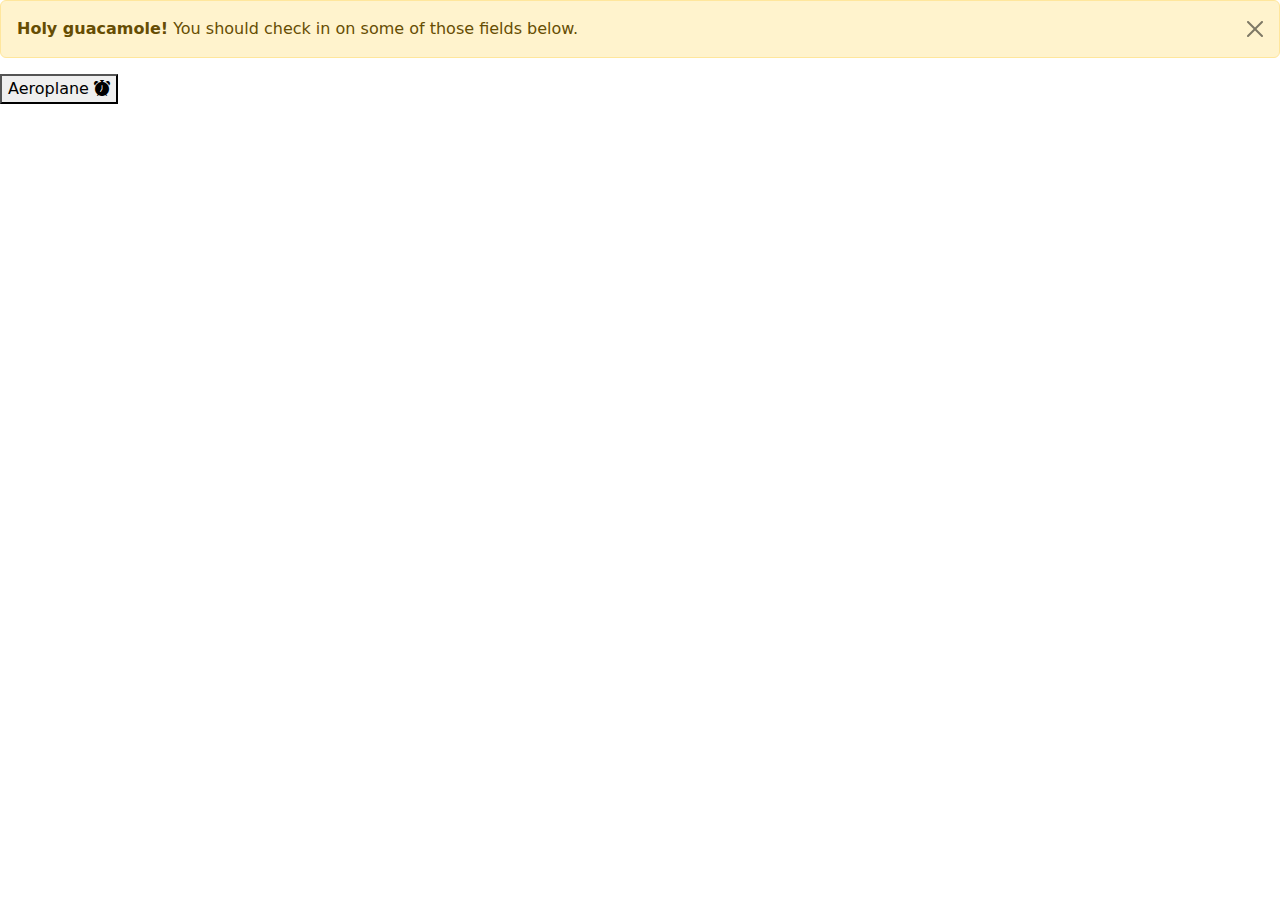
<file: index.html>
<!DOCTYPE html>
<html lang="en">
<head>
    <meta charset="UTF-8">
    <meta name="viewport" content="width=device-width, initial-scale=1.0">
    <title>Document</title>
    <link href="./js/bootstrap.bundle.min.js" type="text/javascript" />
    <link href="./css/bootstrap.min.css" type="text/css" rel="stylesheet" />
    
    <link rel="stylesheet" href="https://cdn.jsdelivr.net/npm/bootstrap-icons@1.3.0/font/bootstrap-icons.css">
</head>
<body>
    <!-- 
        primary -> blue
        secondary -> gray
        dark -> black
        light -> lightgray
        info -> blue
        success -> green
        warning -> orange
        danger -> red

        sizing
            md
            lg
            sm
            x-sm
            xx-sm
            x-lg
            xx-lg

        utility classes
            m -> margin
            mt top
            mb 
            mx 
            my
            ml
            mr
            p -> padding
            pt
         c    pb
            px 
            py
            pl
            pr

        builtin for different stylings
            context based colors
            sizing
            utility
            builtin responsive design
            flex
            grid
            icons -> ghyphicons
            typography -> fonts
            12 columns layout
            break points

    -->
    <div class="alert alert-warning alert-dismissible fade show" role="alert">
        <strong>Holy guacamole!</strong> You should check in on some of those fields below.
        <button type="button" class="btn-close" data-bs-dismiss="alert" aria-label="Close"></button>
      </div>
      <button>
        Aeroplane <i class="bi bi-alarm-fill"></i>
      </button>
</body>
</html>
</file>
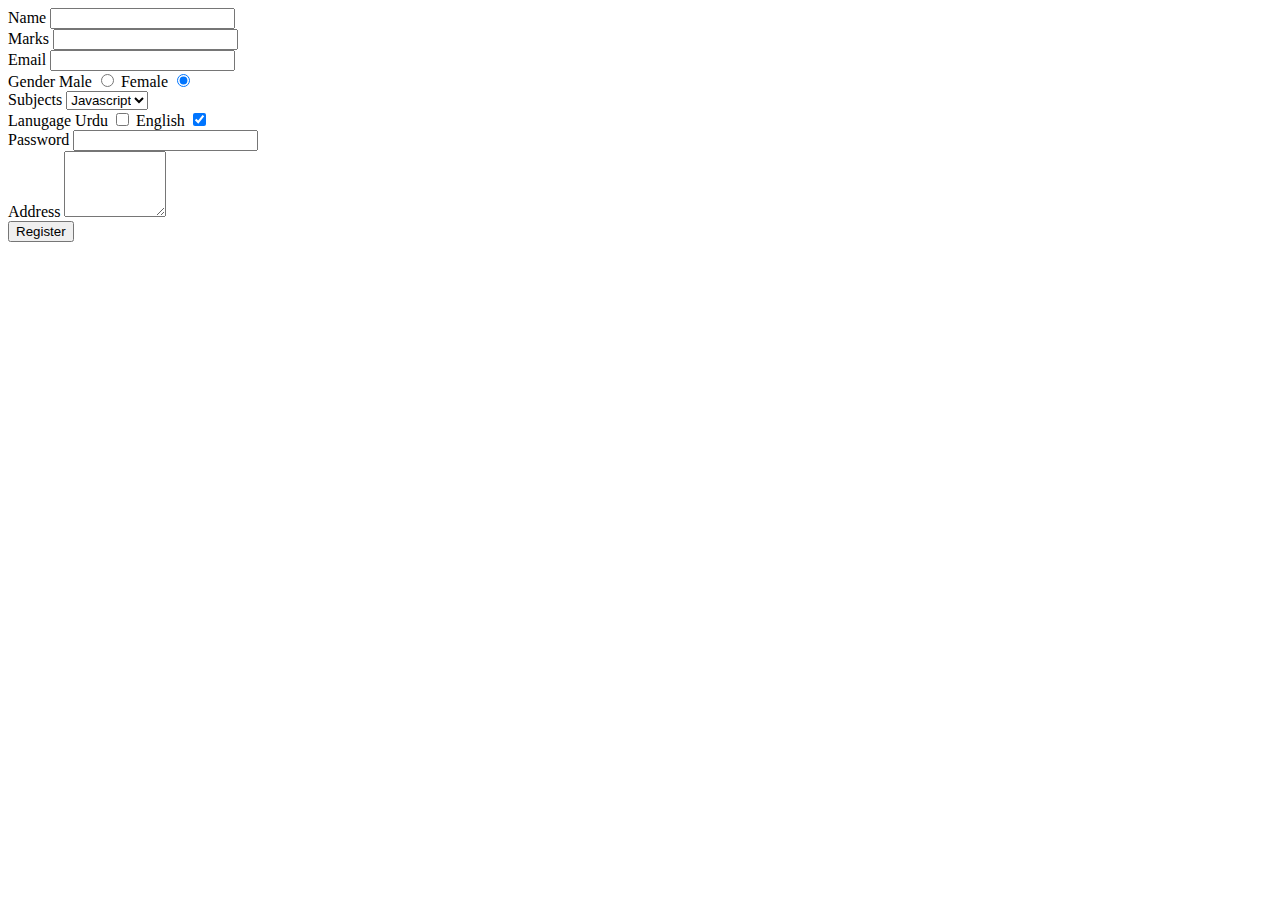
<file: basic.html>
<html>
    <head>
        <style>
            table
                {
                    border-collapse: collapse;
                    border: 1px solid black;
                    font-size: large;
                }
            table tr {
                padding: 5px;
            }
            table td {
                padding: 3px;
            }
            table th {
                background-color: white;
                color: black
            }
        </style>
    </head>
    <body>
        
        
        <!-- <p id="para1">Lorem ipsum dolor sit amet consectetur adipisicing elit. Ullam animi et nemo odit commodi vitae cumque totam hic, illum architecto at saepe quisquam repellendus cum labore! Officia ullam sunt rem.</p>

        <p id="para2">Lorem ipsum dolor sit amet, consectetur adipisicing elit. Dignissimos, sit omnis, fuga ea distinctio doloremque et explicabo consequatur quod illo quae voluptatibus! Odio nulla unde quisquam sit? Molestiae, voluptatem nulla.</p>


        <img src="./images/bluejay.png" width="100" height="100"/> -->

        <!-- 
            H1 - H6
            P
            Img
            Lists
        -->

        <!-- <ol>
            <li>Item 1</li>
            <li>Item 2</li>
            <li>Item 3</li>
            <li>Item 4</li>
        </ol>

        <ul>
            <li>Item 1</li>
            <li>Item 2</li>
            <li>Item 3</li>
            <li>Item 4</li>
        </ul>

        <dl>
            <dt>Java</dt>
            <dd>Lorem ipsum dolor sit amet <strong>consectetur</strong> adipisicing elit. Pariatur cum aliquam, sapiente voluptatibus esse aut itaque quas nemo debitis odio accusantium commodi <em>recusandae</em> excepturi vitae illo maiores dolorum quos voluptates.</dd>

            <dt>C++</dt>
            <dd>Lorem ipsum dolor sit amet consectetur adipisicing elit. Vero <u>animi</u> molestias nobis, dolorum voluptas rem saepe autem iure, omnis debitis nostrum aperiam eligendi <mark>laudantium</mark> expedita ratione ut id qui eum.</dd>

            x<sup>2</sup> + y<sup>2</sup> + 2xy = log<sub>10</sub>

        </dl> -->


        <!-- anchor tag -->
        <!-- <a href="https://www.google.com.pk" target="_blank">Google</a>
        <a href="https://www.facebook.com">Facebook</a>
        <a href="https://www.x.com">X</a>

        <button>Login</button>


        <br/>
        <br/>
        <br/>

        <pre>
            import javax.swing.JOptionPane;
            public class Hello {
                public static void main(String[] args) {
                    JOptionPane.showMessageDialog(null, "Hello");
                }
            }
        </pre> -->


        <!-- TABLE -->
        <!-- <table border="1">
            <thead>
                <th>ID</th>
                <th>Name</th>
                <th colspan="2">Address</th>
            </thead>
            <tbody>
                
                <tr>
                    <td>1</td>
                    <td>Muhammad Adnan</td>
                    <td>Khyber</td>

                </tr>
                <tr>
                    <td>2</td>
                    <td>Muhammad Kamil</td>
                    <td>Dir</td>

                </tr>
                <tr>
                    <td>3</td>
                    <td>Museerat</td>
                    <td>Mardan</td>

                </tr>
            </tbody>
            <tfoot>
                <th colspan="2">Total</th>
                <th>4</th>
            </tfoot>
        </table> -->

        <form action="data.php" method="get">
            <label for="name">Name</label>
            <input type="text" id="name"/> <br/>
            <label for="marks">Marks</label>
            <input type="number" id="marks" /><br/>
            <label for="email">Email</label>
            <input type="email" id="email" /><br/>
            <label id="gender">Gender</label>
            Male 
            <input type="radio" id="gender" name="gender" value="1"/>
            Female 
            <input type="radio" name="gender" checked value="0"/><br/>
            
            <label for="subjects">Subjects</label>
            <select id="subjects">
                <option value="1">Java</option>
                <option value="2">C++</option>
                <option value="3">Python</option>
                <option selected value="4">Javascript</option>
            </select>
            <br/>
            <label for="language">Lanugage</label>
            Urdu <input type="checkbox" id="language" value="3"/>
            English <input type="checkbox" checked value="4"/>

            <br/>
            <label for="password">Password</label>
            <input type="password" id="password" />
            <br/>
            <label for="address">Address</label>
            <textarea cols="10" rows="4"></textarea><br/>
            <input type="submit" value="Register" />
        </form>

    </body>
</html>
</file>
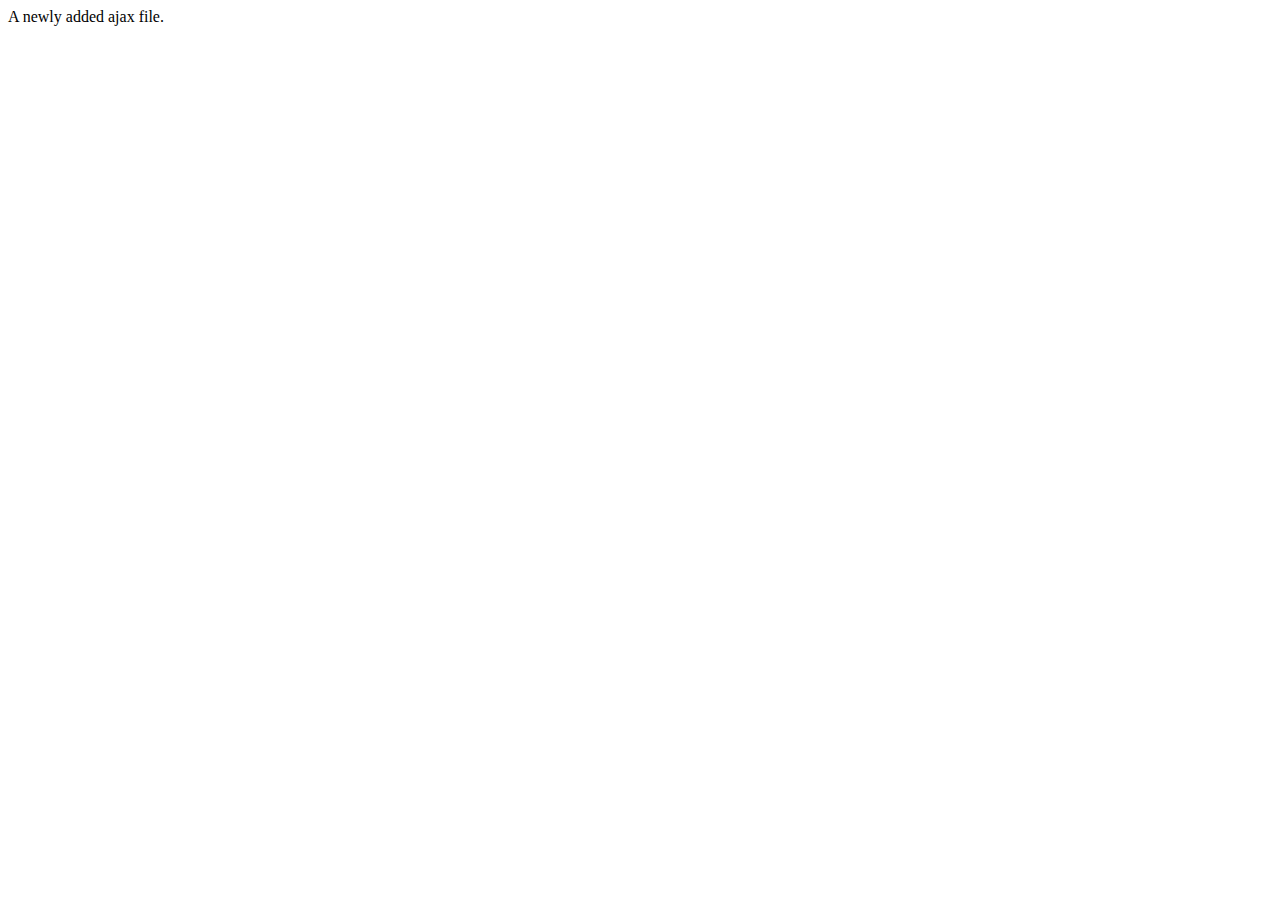
<file: ajax/test.html>
<!DOCTYPE html>
<html lang="en">
<head>
    <meta charset="UTF-8">
    <meta name="viewport" content="width=device-width, initial-scale=1.0">
    <title>Document</title>
</head>
<body>
    A newly added ajax file.
</body>
</html>
</file>
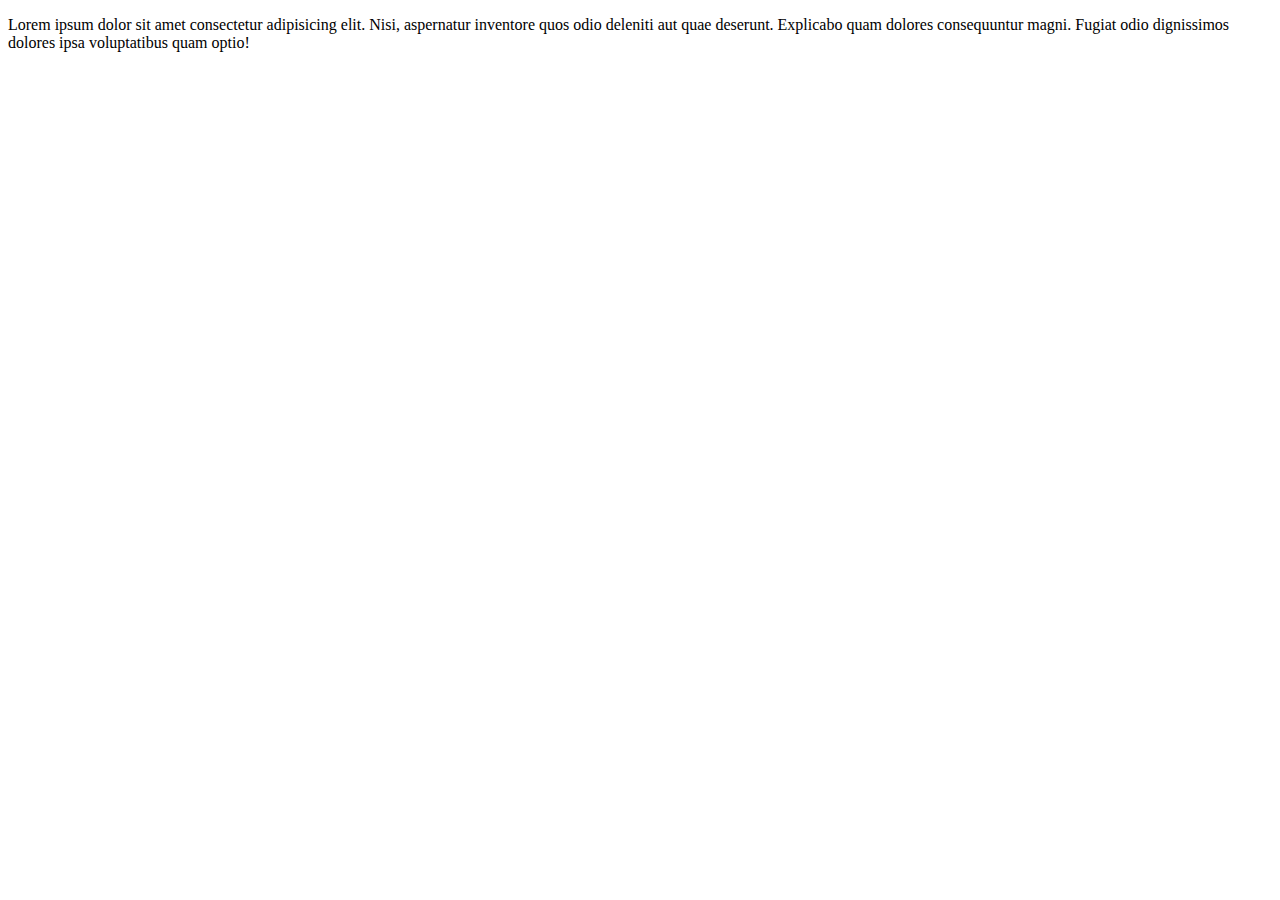
<file: css/index2.html>
<!DOCTYPE html>
<html lang="en">
<head>
    <meta charset="UTF-8">
    <meta name="viewport" content="width=device-width, initial-scale=1.0">
    <title>Document</title>
    <link href="./styles.css" type="text/css" rel="stylesheet" />
</head>
<body>
    <p class="p1">Lorem ipsum dolor sit amet consectetur adipisicing elit. Nisi, aspernatur inventore quos odio deleniti aut quae deserunt. Explicabo quam dolores consequuntur magni. Fugiat odio dignissimos dolores ipsa voluptatibus quam optio!</p>
</body>
</html>
</file>
<file: css/styles.css>
div#container {
    margin: 0 auto;
    padding: 0 auto;
}
header {
    border: 1px solid red;
}
header div#logo {
    float: left;

}
header div#search {
    float: right;
    margin-top: 60px;
}
header nav {
    margin: 0 auto;
}
header nav ul {
    list-style-type: none;
    display: inline-block;
}
header nav ul li {
    display: inline-block;
    padding-right: 100px;
    width: 30px;
    height: 30px;
}
header nav ul li a {
    display: inline-block;
    width: 30px;
    height: 50px;
}
</file>
